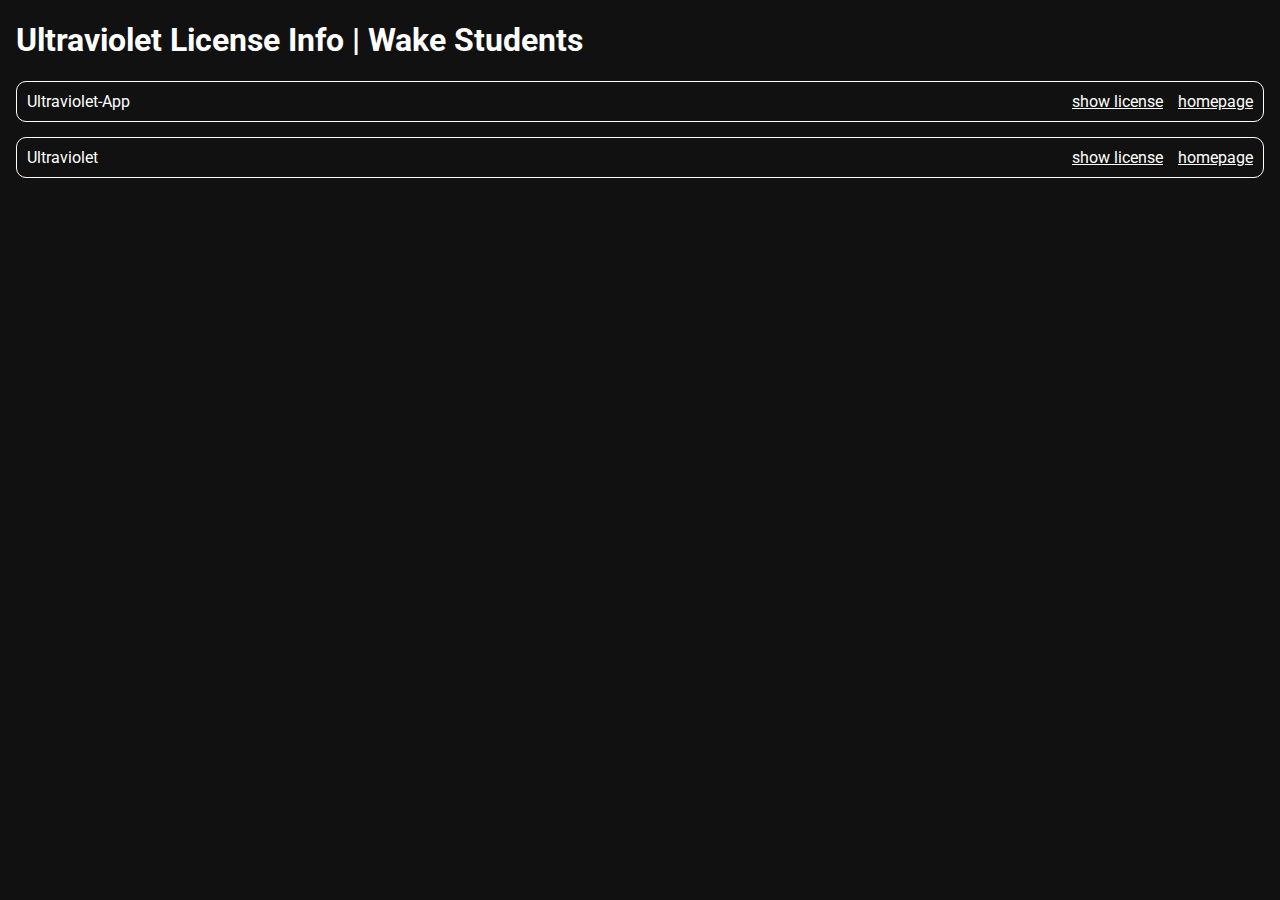
<file: public/credits.html>
<!DOCTYPE html>
<html>

<head>
    <meta charset="utf-8" />
    <meta name="viewport" content="width=device-width, initial-scale=1.0, shrink-to-fit=no" />
    <title>Ultraviolet License Info | Wake Students</title>
    <meta name="description" content="Get around school filters with our web proxy. Unblock YouTube, Facebook, Twitter, and other websites." />
    <meta name="keywords" content="wake students, wakecounty, wcpss, proxy, web proxy, ultraviolet, service workers, unblock websites, unblock chromebook, free web proxy, proxy list, proxy sites, un block chromebook, online proxy, proxy server, proxysite, proxy youtube, bypass securly, bypass iboss, bypass lightspeed filter, holy unblocker, chromebooks, titanium network, unblock youtube, youtube proxy, unblocked youtube, youtube unblocked"
    />
    <meta name="theme-color" media="(prefers-color-scheme: dark)" content="#434c5e" />
    <meta name="googlebot" content="index, follow, snippet" />
    <link rel="shortcut icon" content="favicon.ico" />
    <link rel="stylesheet" href="index.css" />
</head>

<body>
    <div class="logo-wrapper left-margin">
        <h1>Ultraviolet License Info | Wake Students</h1>
    </div>
    <div class="desc left-margin">
        <div class="credit">
            <span>Ultraviolet-App</span>
            <input type="checkbox" hidden id="0" />
            <label for="0"></label>
            <a href="https://github.com/titaniumnetwork-dev/Ultraviolet-App">homepage</a>
            <pre>
MIT License

Copyright (c) 2022 Titanium Network

Permission is hereby granted, free of charge, to any person obtaining a copy
of this software and associated documentation files (the "Software"), to deal
in the Software without restriction, including without limitation the rights
to use, copy, modify, merge, publish, distribute, sublicense, and/or sell
copies of the Software, and to permit persons to whom the Software is
furnished to do so, subject to the following conditions:

The above copyright notice and this permission notice shall be included in all
copies or substantial portions of the Software.

THE SOFTWARE IS PROVIDED "AS IS", WITHOUT WARRANTY OF ANY KIND, EXPRESS OR
IMPLIED, INCLUDING BUT NOT LIMITED TO THE WARRANTIES OF MERCHANTABILITY,
FITNESS FOR A PARTICULAR PURPOSE AND NONINFRINGEMENT. IN NO EVENT SHALL THE
AUTHORS OR COPYRIGHT HOLDERS BE LIABLE FOR ANY CLAIM, DAMAGES OR OTHER
LIABILITY, WHETHER IN AN ACTION OF CONTRACT, TORT OR OTHERWISE, ARISING FROM,
OUT OF OR IN CONNECTION WITH THE SOFTWARE OR THE USE OR OTHER DEALINGS IN THE
SOFTWARE.</pre>
        </div>
        <div class="credit">
            <span>Ultraviolet</span>
            <input type="checkbox" hidden id="1" />
            <label for="1"></label>
            <a href="https://github.com/titaniumnetwork-dev/Ultraviolet">homepage</a>
            <pre>
                    GNU AFFERO GENERAL PUBLIC LICENSE
                       Version 3, 19 November 2007

 Copyright (C) 2007 Free Software Foundation, Inc. &lt;https://fsf.org/&gt;
 Everyone is permitted to copy and distribute verbatim copies
 of this license document, but changing it is not allowed.

                            Preamble

  The GNU Affero General Public License is a free, copyleft license for
software and other kinds of works, specifically designed to ensure
cooperation with the community in the case of network server software.

  The licenses for most software and other practical works are designed
to take away your freedom to share and change the works.  By contrast,
our General Public Licenses are intended to guarantee your freedom to
share and change all versions of a program--to make sure it remains free
software for all its users.

  When we speak of free software, we are referring to freedom, not
price.  Our General Public Licenses are designed to make sure that you
have the freedom to distribute copies of free software (and charge for
them if you wish), that you receive source code or can get it if you
want it, that you can change the software or use pieces of it in new
free programs, and that you know you can do these things.

  Developers that use our General Public Licenses protect your rights
with two steps: (1) assert copyright on the software, and (2) offer
you this License which gives you legal permission to copy, distribute
and/or modify the software.

  A secondary benefit of defending all users' freedom is that
improvements made in alternate versions of the program, if they
receive widespread use, become available for other developers to
incorporate.  Many developers of free software are heartened and
encouraged by the resulting cooperation.  However, in the case of
software used on network servers, this result may fail to come about.
The GNU General Public License permits making a modified version and
letting the public access it on a server without ever releasing its
source code to the public.

  The GNU Affero General Public License is designed specifically to
ensure that, in such cases, the modified source code becomes available
to the community.  It requires the operator of a network server to
provide the source code of the modified version running there to the
users of that server.  Therefore, public use of a modified version, on
a publicly accessible server, gives the public access to the source
code of the modified version.

  An older license, called the Affero General Public License and
published by Affero, was designed to accomplish similar goals.  This is
a different license, not a version of the Affero GPL, but Affero has
released a new version of the Affero GPL which permits relicensing under
this license.

  The precise terms and conditions for copying, distribution and
modification follow.

                       TERMS AND CONDITIONS

  0. Definitions.

  "This License" refers to version 3 of the GNU Affero General Public License.

  "Copyright" also means copyright-like laws that apply to other kinds of
works, such as semiconductor masks.

  "The Program" refers to any copyrightable work licensed under this
License.  Each licensee is addressed as "you".  "Licensees" and
"recipients" may be individuals or organizations.

  To "modify" a work means to copy from or adapt all or part of the work
in a fashion requiring copyright permission, other than the making of an
exact copy.  The resulting work is called a "modified version" of the
earlier work or a work "based on" the earlier work.

  A "covered work" means either the unmodified Program or a work based
on the Program.

  To "propagate" a work means to do anything with it that, without
permission, would make you directly or secondarily liable for
infringement under applicable copyright law, except executing it on a
computer or modifying a private copy.  Propagation includes copying,
distribution (with or without modification), making available to the
public, and in some countries other activities as well.

  To "convey" a work means any kind of propagation that enables other
parties to make or receive copies.  Mere interaction with a user through
a computer network, with no transfer of a copy, is not conveying.

  An interactive user interface displays "Appropriate Legal Notices"
to the extent that it includes a convenient and prominently visible
feature that (1) displays an appropriate copyright notice, and (2)
tells the user that there is no warranty for the work (except to the
extent that warranties are provided), that licensees may convey the
work under this License, and how to view a copy of this License.  If
the interface presents a list of user commands or options, such as a
menu, a prominent item in the list meets this criterion.

  1. Source Code.

  The "source code" for a work means the preferred form of the work
for making modifications to it.  "Object code" means any non-source
form of a work.

  A "Standard Interface" means an interface that either is an official
standard defined by a recognized standards body, or, in the case of
interfaces specified for a particular programming language, one that
is widely used among developers working in that language.

  The "System Libraries" of an executable work include anything, other
than the work as a whole, that (a) is included in the normal form of
packaging a Major Component, but which is not part of that Major
Component, and (b) serves only to enable use of the work with that
Major Component, or to implement a Standard Interface for which an
implementation is available to the public in source code form.  A
"Major Component", in this context, means a major essential component
(kernel, window system, and so on) of the specific operating system
(if any) on which the executable work runs, or a compiler used to
produce the work, or an object code interpreter used to run it.

  The "Corresponding Source" for a work in object code form means all
the source code needed to generate, install, and (for an executable
work) run the object code and to modify the work, including scripts to
control those activities.  However, it does not include the work's
System Libraries, or general-purpose tools or generally available free
programs which are used unmodified in performing those activities but
which are not part of the work.  For example, Corresponding Source
includes interface definition files associated with source files for
the work, and the source code for shared libraries and dynamically
linked subprograms that the work is specifically designed to require,
such as by intimate data communication or control flow between those
subprograms and other parts of the work.

  The Corresponding Source need not include anything that users
can regenerate automatically from other parts of the Corresponding
Source.

  The Corresponding Source for a work in source code form is that
same work.

  2. Basic Permissions.

  All rights granted under this License are granted for the term of
copyright on the Program, and are irrevocable provided the stated
conditions are met.  This License explicitly affirms your unlimited
permission to run the unmodified Program.  The output from running a
covered work is covered by this License only if the output, given its
content, constitutes a covered work.  This License acknowledges your
rights of fair use or other equivalent, as provided by copyright law.

  You may make, run and propagate covered works that you do not
convey, without conditions so long as your license otherwise remains
in force.  You may convey covered works to others for the sole purpose
of having them make modifications exclusively for you, or provide you
with facilities for running those works, provided that you comply with
the terms of this License in conveying all material for which you do
not control copyright.  Those thus making or running the covered works
for you must do so exclusively on your behalf, under your direction
and control, on terms that prohibit them from making any copies of
your copyrighted material outside their relationship with you.

  Conveying under any other circumstances is permitted solely under
the conditions stated below.  Sublicensing is not allowed; section 10
makes it unnecessary.

  3. Protecting Users' Legal Rights From Anti-Circumvention Law.

  No covered work shall be deemed part of an effective technological
measure under any applicable law fulfilling obligations under article
11 of the WIPO copyright treaty adopted on 20 December 1996, or
similar laws prohibiting or restricting circumvention of such
measures.

  When you convey a covered work, you waive any legal power to forbid
circumvention of technological measures to the extent such circumvention
is effected by exercising rights under this License with respect to
the covered work, and you disclaim any intention to limit operation or
modification of the work as a means of enforcing, against the work's
users, your or third parties' legal rights to forbid circumvention of
technological measures.

  4. Conveying Verbatim Copies.

  You may convey verbatim copies of the Program's source code as you
receive it, in any medium, provided that you conspicuously and
appropriately publish on each copy an appropriate copyright notice;
keep intact all notices stating that this License and any
non-permissive terms added in accord with section 7 apply to the code;
keep intact all notices of the absence of any warranty; and give all
recipients a copy of this License along with the Program.

  You may charge any price or no price for each copy that you convey,
and you may offer support or warranty protection for a fee.

  5. Conveying Modified Source Versions.

  You may convey a work based on the Program, or the modifications to
produce it from the Program, in the form of source code under the
terms of section 4, provided that you also meet all of these conditions:

    a) The work must carry prominent notices stating that you modified
    it, and giving a relevant date.

    b) The work must carry prominent notices stating that it is
    released under this License and any conditions added under section
    7.  This requirement modifies the requirement in section 4 to
    "keep intact all notices".

    c) You must license the entire work, as a whole, under this
    License to anyone who comes into possession of a copy.  This
    License will therefore apply, along with any applicable section 7
    additional terms, to the whole of the work, and all its parts,
    regardless of how they are packaged.  This License gives no
    permission to license the work in any other way, but it does not
    invalidate such permission if you have separately received it.

    d) If the work has interactive user interfaces, each must display
    Appropriate Legal Notices; however, if the Program has interactive
    interfaces that do not display Appropriate Legal Notices, your
    work need not make them do so.

  A compilation of a covered work with other separate and independent
works, which are not by their nature extensions of the covered work,
and which are not combined with it such as to form a larger program,
in or on a volume of a storage or distribution medium, is called an
"aggregate" if the compilation and its resulting copyright are not
used to limit the access or legal rights of the compilation's users
beyond what the individual works permit.  Inclusion of a covered work
in an aggregate does not cause this License to apply to the other
parts of the aggregate.

  6. Conveying Non-Source Forms.

  You may convey a covered work in object code form under the terms
of sections 4 and 5, provided that you also convey the
machine-readable Corresponding Source under the terms of this License,
in one of these ways:

    a) Convey the object code in, or embodied in, a physical product
    (including a physical distribution medium), accompanied by the
    Corresponding Source fixed on a durable physical medium
    customarily used for software interchange.

    b) Convey the object code in, or embodied in, a physical product
    (including a physical distribution medium), accompanied by a
    written offer, valid for at least three years and valid for as
    long as you offer spare parts or customer support for that product
    model, to give anyone who possesses the object code either (1) a
    copy of the Corresponding Source for all the software in the
    product that is covered by this License, on a durable physical
    medium customarily used for software interchange, for a price no
    more than your reasonable cost of physically performing this
    conveying of source, or (2) access to copy the
    Corresponding Source from a network server at no charge.

    c) Convey individual copies of the object code with a copy of the
    written offer to provide the Corresponding Source.  This
    alternative is allowed only occasionally and noncommercially, and
    only if you received the object code with such an offer, in accord
    with subsection 6b.

    d) Convey the object code by offering access from a designated
    place (gratis or for a charge), and offer equivalent access to the
    Corresponding Source in the same way through the same place at no
    further charge.  You need not require recipients to copy the
    Corresponding Source along with the object code.  If the place to
    copy the object code is a network server, the Corresponding Source
    may be on a different server (operated by you or a third party)
    that supports equivalent copying facilities, provided you maintain
    clear directions next to the object code saying where to find the
    Corresponding Source.  Regardless of what server hosts the
    Corresponding Source, you remain obligated to ensure that it is
    available for as long as needed to satisfy these requirements.

    e) Convey the object code using peer-to-peer transmission, provided
    you inform other peers where the object code and Corresponding
    Source of the work are being offered to the general public at no
    charge under subsection 6d.

  A separable portion of the object code, whose source code is excluded
from the Corresponding Source as a System Library, need not be
included in conveying the object code work.

  A "User Product" is either (1) a "consumer product", which means any
tangible personal property which is normally used for personal, family,
or household purposes, or (2) anything designed or sold for incorporation
into a dwelling.  In determining whether a product is a consumer product,
doubtful cases shall be resolved in favor of coverage.  For a particular
product received by a particular user, "normally used" refers to a
typical or common use of that class of product, regardless of the status
of the particular user or of the way in which the particular user
actually uses, or expects or is expected to use, the product.  A product
is a consumer product regardless of whether the product has substantial
commercial, industrial or non-consumer uses, unless such uses represent
the only significant mode of use of the product.

  "Installation Information" for a User Product means any methods,
procedures, authorization keys, or other information required to install
and execute modified versions of a covered work in that User Product from
a modified version of its Corresponding Source.  The information must
suffice to ensure that the continued functioning of the modified object
code is in no case prevented or interfered with solely because
modification has been made.

  If you convey an object code work under this section in, or with, or
specifically for use in, a User Product, and the conveying occurs as
part of a transaction in which the right of possession and use of the
User Product is transferred to the recipient in perpetuity or for a
fixed term (regardless of how the transaction is characterized), the
Corresponding Source conveyed under this section must be accompanied
by the Installation Information.  But this requirement does not apply
if neither you nor any third party retains the ability to install
modified object code on the User Product (for example, the work has
been installed in ROM).

  The requirement to provide Installation Information does not include a
requirement to continue to provide support service, warranty, or updates
for a work that has been modified or installed by the recipient, or for
the User Product in which it has been modified or installed.  Access to a
network may be denied when the modification itself materially and
adversely affects the operation of the network or violates the rules and
protocols for communication across the network.

  Corresponding Source conveyed, and Installation Information provided,
in accord with this section must be in a format that is publicly
documented (and with an implementation available to the public in
source code form), and must require no special password or key for
unpacking, reading or copying.

  7. Additional Terms.

  "Additional permissions" are terms that supplement the terms of this
License by making exceptions from one or more of its conditions.
Additional permissions that are applicable to the entire Program shall
be treated as though they were included in this License, to the extent
that they are valid under applicable law.  If additional permissions
apply only to part of the Program, that part may be used separately
under those permissions, but the entire Program remains governed by
this License without regard to the additional permissions.

  When you convey a copy of a covered work, you may at your option
remove any additional permissions from that copy, or from any part of
it.  (Additional permissions may be written to require their own
removal in certain cases when you modify the work.)  You may place
additional permissions on material, added by you to a covered work,
for which you have or can give appropriate copyright permission.

  Notwithstanding any other provision of this License, for material you
add to a covered work, you may (if authorized by the copyright holders of
that material) supplement the terms of this License with terms:

    a) Disclaiming warranty or limiting liability differently from the
    terms of sections 15 and 16 of this License; or

    b) Requiring preservation of specified reasonable legal notices or
    author attributions in that material or in the Appropriate Legal
    Notices displayed by works containing it; or

    c) Prohibiting misrepresentation of the origin of that material, or
    requiring that modified versions of such material be marked in
    reasonable ways as different from the original version; or

    d) Limiting the use for publicity purposes of names of licensors or
    authors of the material; or

    e) Declining to grant rights under trademark law for use of some
    trade names, trademarks, or service marks; or

    f) Requiring indemnification of licensors and authors of that
    material by anyone who conveys the material (or modified versions of
    it) with contractual assumptions of liability to the recipient, for
    any liability that these contractual assumptions directly impose on
    those licensors and authors.

  All other non-permissive additional terms are considered "further
restrictions" within the meaning of section 10.  If the Program as you
received it, or any part of it, contains a notice stating that it is
governed by this License along with a term that is a further
restriction, you may remove that term.  If a license document contains
a further restriction but permits relicensing or conveying under this
License, you may add to a covered work material governed by the terms
of that license document, provided that the further restriction does
not survive such relicensing or conveying.

  If you add terms to a covered work in accord with this section, you
must place, in the relevant source files, a statement of the
additional terms that apply to those files, or a notice indicating
where to find the applicable terms.

  Additional terms, permissive or non-permissive, may be stated in the
form of a separately written license, or stated as exceptions;
the above requirements apply either way.

  8. Termination.

  You may not propagate or modify a covered work except as expressly
provided under this License.  Any attempt otherwise to propagate or
modify it is void, and will automatically terminate your rights under
this License (including any patent licenses granted under the third
paragraph of section 11).

  However, if you cease all violation of this License, then your
license from a particular copyright holder is reinstated (a)
provisionally, unless and until the copyright holder explicitly and
finally terminates your license, and (b) permanently, if the copyright
holder fails to notify you of the violation by some reasonable means
prior to 60 days after the cessation.

  Moreover, your license from a particular copyright holder is
reinstated permanently if the copyright holder notifies you of the
violation by some reasonable means, this is the first time you have
received notice of violation of this License (for any work) from that
copyright holder, and you cure the violation prior to 30 days after
your receipt of the notice.

  Termination of your rights under this section does not terminate the
licenses of parties who have received copies or rights from you under
this License.  If your rights have been terminated and not permanently
reinstated, you do not qualify to receive new licenses for the same
material under section 10.

  9. Acceptance Not Required for Having Copies.

  You are not required to accept this License in order to receive or
run a copy of the Program.  Ancillary propagation of a covered work
occurring solely as a consequence of using peer-to-peer transmission
to receive a copy likewise does not require acceptance.  However,
nothing other than this License grants you permission to propagate or
modify any covered work.  These actions infringe copyright if you do
not accept this License.  Therefore, by modifying or propagating a
covered work, you indicate your acceptance of this License to do so.

  10. Automatic Licensing of Downstream Recipients.

  Each time you convey a covered work, the recipient automatically
receives a license from the original licensors, to run, modify and
propagate that work, subject to this License.  You are not responsible
for enforcing compliance by third parties with this License.

  An "entity transaction" is a transaction transferring control of an
organization, or substantially all assets of one, or subdividing an
organization, or merging organizations.  If propagation of a covered
work results from an entity transaction, each party to that
transaction who receives a copy of the work also receives whatever
licenses to the work the party's predecessor in interest had or could
give under the previous paragraph, plus a right to possession of the
Corresponding Source of the work from the predecessor in interest, if
the predecessor has it or can get it with reasonable efforts.

  You may not impose any further restrictions on the exercise of the
rights granted or affirmed under this License.  For example, you may
not impose a license fee, royalty, or other charge for exercise of
rights granted under this License, and you may not initiate litigation
(including a cross-claim or counterclaim in a lawsuit) alleging that
any patent claim is infringed by making, using, selling, offering for
sale, or importing the Program or any portion of it.

  11. Patents.

  A "contributor" is a copyright holder who authorizes use under this
License of the Program or a work on which the Program is based.  The
work thus licensed is called the contributor's "contributor version".

  A contributor's "essential patent claims" are all patent claims
owned or controlled by the contributor, whether already acquired or
hereafter acquired, that would be infringed by some manner, permitted
by this License, of making, using, or selling its contributor version,
but do not include claims that would be infringed only as a
consequence of further modification of the contributor version.  For
purposes of this definition, "control" includes the right to grant
patent sublicenses in a manner consistent with the requirements of
this License.

  Each contributor grants you a non-exclusive, worldwide, royalty-free
patent license under the contributor's essential patent claims, to
make, use, sell, offer for sale, import and otherwise run, modify and
propagate the contents of its contributor version.

  In the following three paragraphs, a "patent license" is any express
agreement or commitment, however denominated, not to enforce a patent
(such as an express permission to practice a patent or covenant not to
sue for patent infringement).  To "grant" such a patent license to a
party means to make such an agreement or commitment not to enforce a
patent against the party.

  If you convey a covered work, knowingly relying on a patent license,
and the Corresponding Source of the work is not available for anyone
to copy, free of charge and under the terms of this License, through a
publicly available network server or other readily accessible means,
then you must either (1) cause the Corresponding Source to be so
available, or (2) arrange to deprive yourself of the benefit of the
patent license for this particular work, or (3) arrange, in a manner
consistent with the requirements of this License, to extend the patent
license to downstream recipients.  "Knowingly relying" means you have
actual knowledge that, but for the patent license, your conveying the
covered work in a country, or your recipient's use of the covered work
in a country, would infringe one or more identifiable patents in that
country that you have reason to believe are valid.

  If, pursuant to or in connection with a single transaction or
arrangement, you convey, or propagate by procuring conveyance of, a
covered work, and grant a patent license to some of the parties
receiving the covered work authorizing them to use, propagate, modify
or convey a specific copy of the covered work, then the patent license
you grant is automatically extended to all recipients of the covered
work and works based on it.

  A patent license is "discriminatory" if it does not include within
the scope of its coverage, prohibits the exercise of, or is
conditioned on the non-exercise of one or more of the rights that are
specifically granted under this License.  You may not convey a covered
work if you are a party to an arrangement with a third party that is
in the business of distributing software, under which you make payment
to the third party based on the extent of your activity of conveying
the work, and under which the third party grants, to any of the
parties who would receive the covered work from you, a discriminatory
patent license (a) in connection with copies of the covered work
conveyed by you (or copies made from those copies), or (b) primarily
for and in connection with specific products or compilations that
contain the covered work, unless you entered into that arrangement,
or that patent license was granted, prior to 28 March 2007.

  Nothing in this License shall be construed as excluding or limiting
any implied license or other defenses to infringement that may
otherwise be available to you under applicable patent law.

  12. No Surrender of Others' Freedom.

  If conditions are imposed on you (whether by court order, agreement or
otherwise) that contradict the conditions of this License, they do not
excuse you from the conditions of this License.  If you cannot convey a
covered work so as to satisfy simultaneously your obligations under this
License and any other pertinent obligations, then as a consequence you may
not convey it at all.  For example, if you agree to terms that obligate you
to collect a royalty for further conveying from those to whom you convey
the Program, the only way you could satisfy both those terms and this
License would be to refrain entirely from conveying the Program.

  13. Remote Network Interaction; Use with the GNU General Public License.

  Notwithstanding any other provision of this License, if you modify the
Program, your modified version must prominently offer all users
interacting with it remotely through a computer network (if your version
supports such interaction) an opportunity to receive the Corresponding
Source of your version by providing access to the Corresponding Source
from a network server at no charge, through some standard or customary
means of facilitating copying of software.  This Corresponding Source
shall include the Corresponding Source for any work covered by version 3
of the GNU General Public License that is incorporated pursuant to the
following paragraph.

  Notwithstanding any other provision of this License, you have
permission to link or combine any covered work with a work licensed
under version 3 of the GNU General Public License into a single
combined work, and to convey the resulting work.  The terms of this
License will continue to apply to the part which is the covered work,
but the work with which it is combined will remain governed by version
3 of the GNU General Public License.

  14. Revised Versions of this License.

  The Free Software Foundation may publish revised and/or new versions of
the GNU Affero General Public License from time to time.  Such new versions
will be similar in spirit to the present version, but may differ in detail to
address new problems or concerns.

  Each version is given a distinguishing version number.  If the
Program specifies that a certain numbered version of the GNU Affero General
Public License "or any later version" applies to it, you have the
option of following the terms and conditions either of that numbered
version or of any later version published by the Free Software
Foundation.  If the Program does not specify a version number of the
GNU Affero General Public License, you may choose any version ever published
by the Free Software Foundation.

  If the Program specifies that a proxy can decide which future
versions of the GNU Affero General Public License can be used, that proxy's
public statement of acceptance of a version permanently authorizes you
to choose that version for the Program.

  Later license versions may give you additional or different
permissions.  However, no additional obligations are imposed on any
author or copyright holder as a result of your choosing to follow a
later version.

  15. Disclaimer of Warranty.

  THERE IS NO WARRANTY FOR THE PROGRAM, TO THE EXTENT PERMITTED BY
APPLICABLE LAW.  EXCEPT WHEN OTHERWISE STATED IN WRITING THE COPYRIGHT
HOLDERS AND/OR OTHER PARTIES PROVIDE THE PROGRAM "AS IS" WITHOUT WARRANTY
OF ANY KIND, EITHER EXPRESSED OR IMPLIED, INCLUDING, BUT NOT LIMITED TO,
THE IMPLIED WARRANTIES OF MERCHANTABILITY AND FITNESS FOR A PARTICULAR
PURPOSE.  THE ENTIRE RISK AS TO THE QUALITY AND PERFORMANCE OF THE PROGRAM
IS WITH YOU.  SHOULD THE PROGRAM PROVE DEFECTIVE, YOU ASSUME THE COST OF
ALL NECESSARY SERVICING, REPAIR OR CORRECTION.

  16. Limitation of Liability.

  IN NO EVENT UNLESS REQUIRED BY APPLICABLE LAW OR AGREED TO IN WRITING
WILL ANY COPYRIGHT HOLDER, OR ANY OTHER PARTY WHO MODIFIES AND/OR CONVEYS
THE PROGRAM AS PERMITTED ABOVE, BE LIABLE TO YOU FOR DAMAGES, INCLUDING ANY
GENERAL, SPECIAL, INCIDENTAL OR CONSEQUENTIAL DAMAGES ARISING OUT OF THE
USE OR INABILITY TO USE THE PROGRAM (INCLUDING BUT NOT LIMITED TO LOSS OF
DATA OR DATA BEING RENDERED INACCURATE OR LOSSES SUSTAINED BY YOU OR THIRD
PARTIES OR A FAILURE OF THE PROGRAM TO OPERATE WITH ANY OTHER PROGRAMS),
EVEN IF SUCH HOLDER OR OTHER PARTY HAS BEEN ADVISED OF THE POSSIBILITY OF
SUCH DAMAGES.

  17. Interpretation of Sections 15 and 16.

  If the disclaimer of warranty and limitation of liability provided
above cannot be given local legal effect according to their terms,
reviewing courts shall apply local law that most closely approximates
an absolute waiver of all civil liability in connection with the
Program, unless a warranty or assumption of liability accompanies a
copy of the Program in return for a fee.

                     END OF TERMS AND CONDITIONS

            How to Apply These Terms to Your New Programs

  If you develop a new program, and you want it to be of the greatest
possible use to the public, the best way to achieve this is to make it
free software which everyone can redistribute and change under these terms.

  To do so, attach the following notices to the program.  It is safest
to attach them to the start of each source file to most effectively
state the exclusion of warranty; and each file should have at least
the "copyright" line and a pointer to where the full notice is found.

    &lt;one line to give the program's name and a brief idea of what it does.&gt;
    Copyright (C) &lt;year&gt;  &lt;name of author&gt;

    This program is free software: you can redistribute it and/or modify
    it under the terms of the GNU Affero General Public License as published
    by the Free Software Foundation, either version 3 of the License, or
    (at your option) any later version.

    This program is distributed in the hope that it will be useful,
    but WITHOUT ANY WARRANTY; without even the implied warranty of
    MERCHANTABILITY or FITNESS FOR A PARTICULAR PURPOSE.  See the
    GNU Affero General Public License for more details.

    You should have received a copy of the GNU Affero General Public License
    along with this program.  If not, see &lt;https://www.gnu.org/licenses/&gt;.

Also add information on how to contact you by electronic and paper mail.

  If your software can interact with users remotely through a computer
network, you should also make sure that it provides a way for users to
get its source.  For example, if your program is a web application, its
interface could display a "Source" link that leads users to an archive
of the code.  There are many ways you could offer source, and different
solutions will be better for different programs; see section 13 for the
specific requirements.

  You should also get your employer (if you work as a programmer) or school,
if any, to sign a "copyright disclaimer" for the program, if necessary.
For more information on this, and how to apply and follow the GNU AGPL, see
&lt;https://www.gnu.org/licenses/&gt;.</pre>
        </div>
    </div>
</body>

</html>
</file>
<file: public/index.css>
@import url("https://fonts.googleapis.com/css2?family=Roboto:ital,wght@0,300;0,400;0,500;1,300;1,400&display=swap");

body {
  font-family: "Roboto", Arial, Helvetica, sans-serif;
  margin: 0;
  background: #111;
  display: flex;
  flex-direction: column;
  min-height: 100vh;
}

.fa-magnifying-glass {
  color: white;
}

.flex-center {
  display: flex;
  justify-content: center;
}

.header-center {
  align-items: center;
  flex-direction: column;
  margin-top: 10%;
}

.left-margin {
  margin: 0px 16px;
}

#uv-error {
  color: #ff6666 !important;
  white-space: pre-wrap;
}

#uv-error-code {
  font-size: 12px;
  color: #fff;
  font-family: "Courier New", Courier, monospace;
}

#uv-register-sw {
  color: white;
  background: #555555;
  cursor: pointer;
  outline: none;
  border: none;
  border-radius: 6px;
  padding: 16px 20px;
  line-height: 16px;
  display: none;
}

#uv-register-sw:active {
  background: #333333;
}

#uv-register-sw.show {
  display: block;
}

.logo {
  width: 150px;
  height: 150px;
}

.logo-wrapper .text {
  font-size: 75px;
  color: #fff;
}

.logo-wrapper h1 {
  color: white;
}

footer {
  margin-top: auto;
  width: 93%;
  align-self: center;
  height: 80px;
  display: flex;
  justify-content: left;
  align-items: center;
}

footer a,
footer span {
  margin: 0 15px;
  text-decoration: none;
  color: #fff;
  font-size: 15px;
}

footer a {
  cursor: pointer;
}

footer a:hover {
  text-decoration: underline;
}

.desc p {
  width: 560px;
  color: rgba(253, 253, 253, 0.514);
}

#uv-address {
  background: none;
  font-family: inherit;
  padding: 0px 17px;
  height: 48px;
  border: 0px;
  color: var(--text-color);
  border-radius: 3px;
  outline: none;
  width: 350px;
  margin-top: 5px;
  border-radius: 50px;
  color: #fff;
  transition: border-radius 0.1s;
  box-shadow: inset 0px 0px 10px 1px rgb(117, 157, 211),0px 0px 10px 1px rgb(117, 157, 211);
}

#uv-address:focus {
  border: 1px solid rgba(253, 253, 253, 0.514);
  border-radius: 6px;
}

.credit {
  border-radius: 10px;
  padding: 10px;
  display: block;
  border: #fff 1px solid;
  color: #fff;
  display: flex;
  flex-wrap: wrap;
  margin-bottom: 15px;
}

.credit label {
  margin-left: auto;
  margin-right: 15px;
}

.credit a,
.credit label {
  color: white;
  text-decoration: underline;
  text-align: right;
}

.credit pre {
  display: none;
  width: 100%;
}

.credit label::after {
  content: "show license";
  cursor: pointer;
}

.credit input:checked + label::after {
  content: "hide license";
}

.credit input:checked ~ pre {
  display: block;
}
</file>
